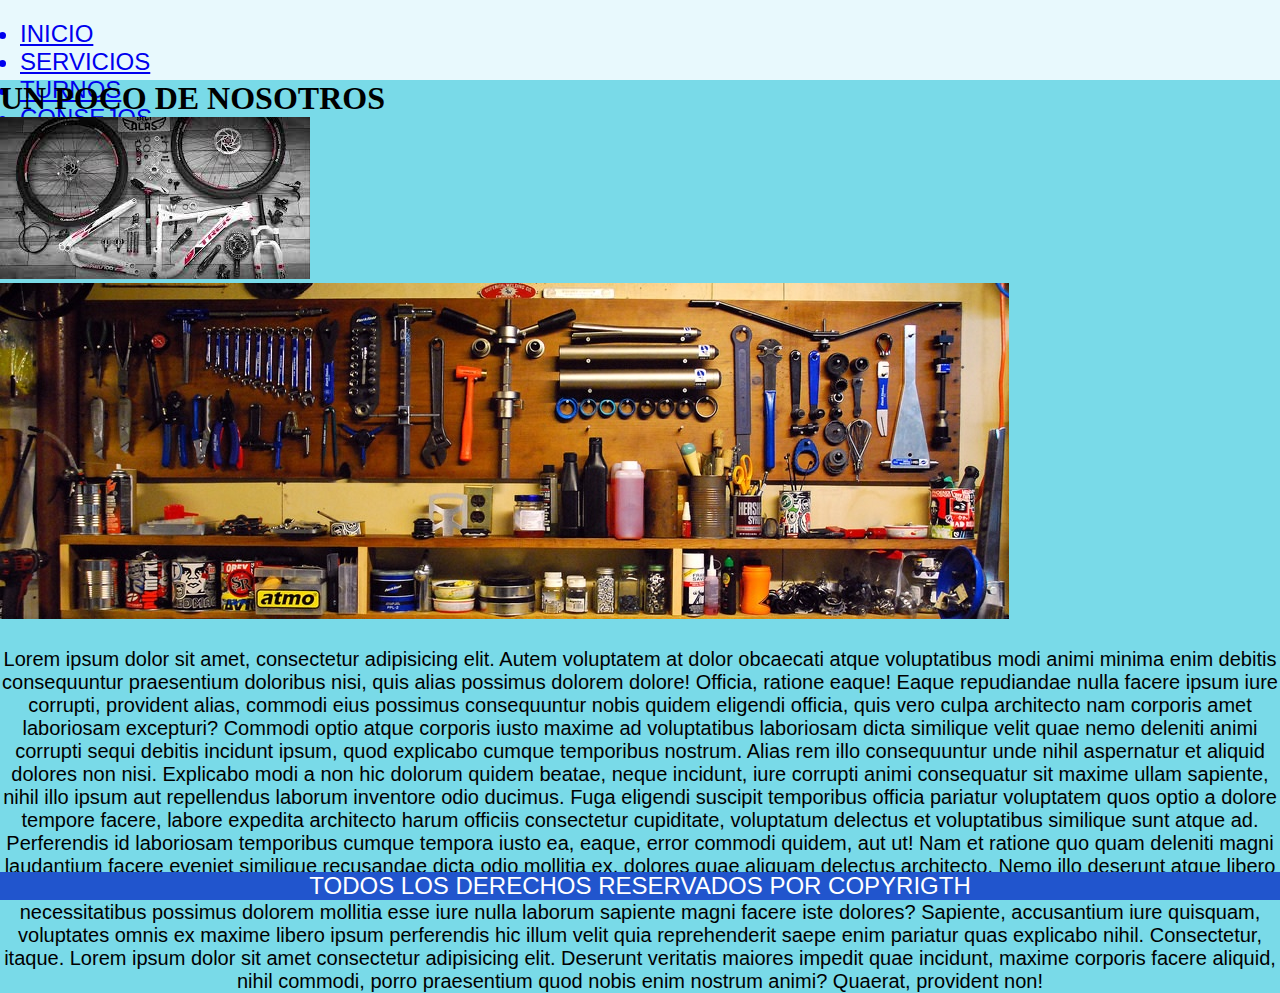
<file: index.html>
<!DOCTYPE html>
<html lang="es">
<head>
    <meta charset="UTF-8">
    <meta http-equiv="X-UA-Compatible" content="IE=edge">
    <meta name="viewport" content="width=device-width, initial-scale=1.0">
    <title>Bou Francisco</title>
    <link rel="stylesheet" href="style/style2.css">
    <link href="https://fonts.googleapis.com/css2?family=Poppins:ital,wght@1,100&family=Roboto:wght@100&display=swap" rel="stylesheet"> 
    <link rel="stylesheet" href="https://cdnjs.cloudflare.com/ajax/libs/font-awesome/6.1.1/css/all.min.css" integrity="sha512-KfkfwYDsLkIlwQp6LFnl8zNdLGxu9YAA1QvwINks4PhcElQSvqcyVLLD9aMhXd13uQjoXtEKNosOWaZqXgel0g==" crossorigin="anonymous" referrerpolicy="no-referrer" />
</head>
<body>
    <header>
        <nav id="navegador">
            <ul class="nav">
                <a href="index.html"><li>INICIO</li></a>
                <a href="./pages/servicios.html"><li>SERVICIOS</li></a>
                <a href="./pages/turnos.html"><li>TURNOS</li></a>
                <a href="./pages/consejos.html"><li>CONSEJOS</li></a>
                <a href="./pages/contacto.html"><li>CONTACTO</li></a>
            </ul>
        </nav>
    </header>
    <main id="main">
        <div id="tituloIndex">
            <h1>UN POCO DE NOSOTROS</h1> 
        </div>
        <div id="imgIndex">
            <img src="./images/fototaller1.jpg" class="center_border" alt="fototaller1">
        </div>
        <div id="imgIndex2">
            <img src="./images/fototaller2.jpg" class="center_border" alt="fototaller2">
        </div>
        <P id="descripcionIndex">Lorem ipsum dolor sit amet, consectetur adipisicing elit. Autem voluptatem at dolor obcaecati atque voluptatibus modi animi minima enim debitis consequuntur praesentium doloribus nisi, quis alias possimus dolorem dolore! Officia, ratione eaque! Eaque repudiandae nulla facere ipsum iure corrupti, provident alias, commodi eius possimus consequuntur nobis quidem eligendi officia, quis vero culpa architecto nam corporis amet laboriosam excepturi? Commodi optio atque corporis iusto maxime ad voluptatibus laboriosam dicta similique velit quae nemo deleniti animi corrupti sequi debitis incidunt ipsum, quod explicabo cumque temporibus nostrum. Alias rem illo consequuntur unde nihil aspernatur et aliquid dolores non nisi. Explicabo modi a non hic dolorum quidem beatae, neque incidunt, iure corrupti animi consequatur sit maxime ullam sapiente, nihil illo ipsum aut repellendus laborum inventore odio ducimus. Fuga eligendi suscipit temporibus officia pariatur voluptatem quos optio a dolore tempore facere, labore expedita architecto harum officiis consectetur cupiditate, voluptatum delectus et voluptatibus similique sunt atque ad. Perferendis id laboriosam temporibus cumque tempora iusto ea, eaque, error commodi quidem, aut ut! Nam et ratione quo quam deleniti magni laudantium facere eveniet similique recusandae dicta odio mollitia ex, dolores quae aliquam delectus architecto. Nemo illo deserunt atque libero nam ad ab perferendis debitis pariatur amet quaerat non, deleniti magni illum obcaecati neque aliquam hic quo. Nostrum, quam, distinctio et, id necessitatibus possimus dolorem mollitia esse iure nulla laborum sapiente magni facere iste dolores? Sapiente, accusantium iure quisquam, voluptates omnis ex maxime libero ipsum perferendis hic illum velit quia reprehenderit saepe enim pariatur quas explicabo nihil. Consectetur, itaque. Lorem ipsum dolor sit amet consectetur adipisicing elit. Deserunt veritatis maiores impedit quae incidunt, maxime corporis facere aliquid, nihil commodi, porro praesentium quod nobis enim nostrum animi? Quaerat, provident non!</P>
    
    <div id="footerTodos">
        <div>
            <p>Todos los derechos reservados por copyrigth</p>
        </div>
        <div>
            <i class="fa-brands fa-facebook"></i>
            <i class="fa-brands fa-whatsapp"></i>
            <i class="fa-brands fa-twitter"></i>
            <i class="fa-brands fa-instagram"></i>
        </div>
    </div>
</main>
</body>
</html>
</file>
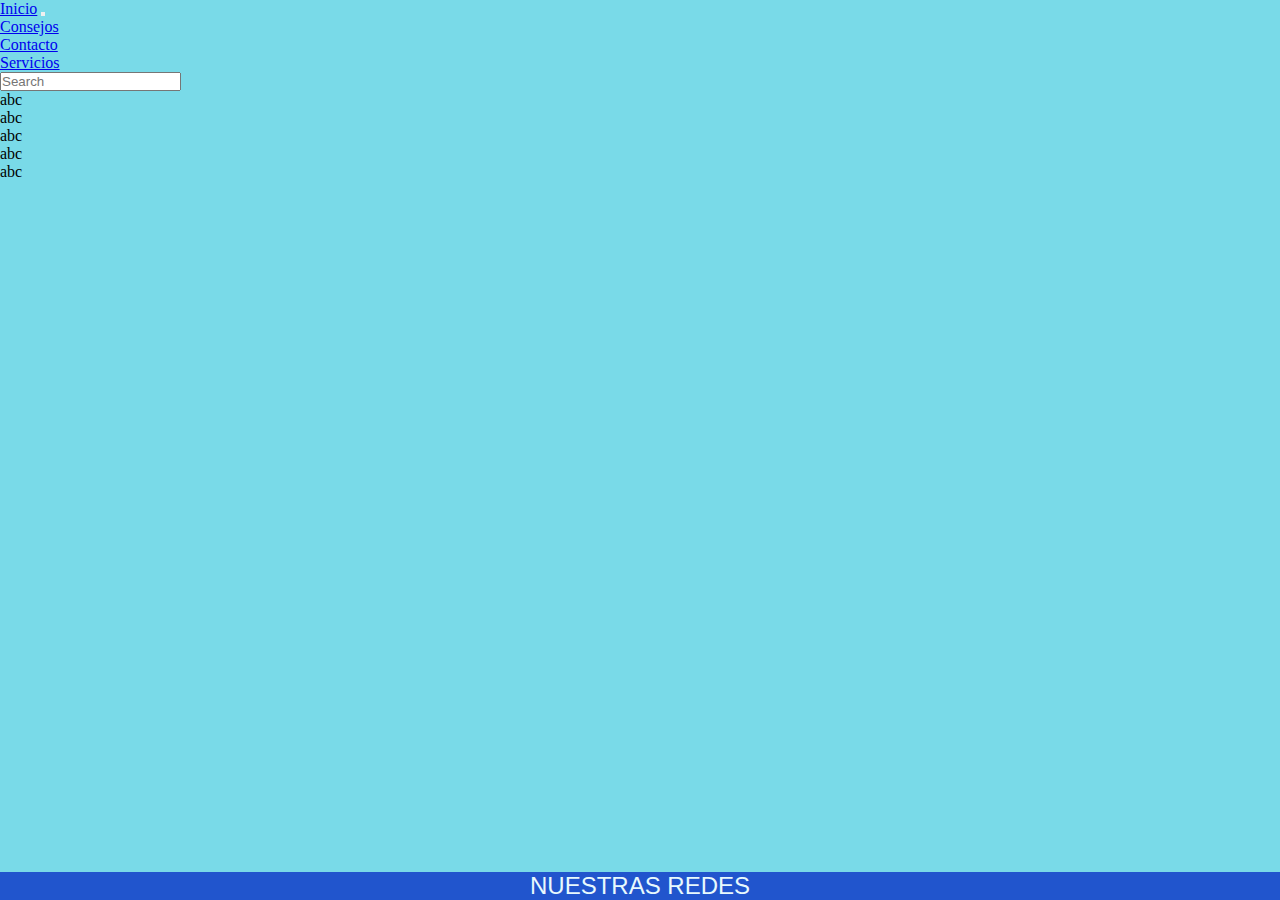
<file: pages/consejos.html>
<!DOCTYPE html>
<html lang="es">

<head>
    <meta charset="UTF-8">
    <meta http-equiv="X-UA-Compatible" content="IE=edge">
    <meta name="viewport" content="width=device-width, initial-scale=1.0">
    <meta name="keywords" content="Bicicletas, bicicleteria, taller mecanico, taller bicis, bici, parche, service" />
    <meta name="description" content="Venta y Reparacion de bicicletas">
    <title>Bicicleteria - Acassuso Bike Center - </title>
    <link rel="icon" href="../images/logo abc.jpg">
    <link rel="stylesheet" href="https://cdn.jsdelivr.net/npm/bootstrap@4.1.3/dist/css/bootstrap.min.css"
        integrity="sha384-MCw98/SFnGE8fJT3GXwEOngsV7Zt27NXFoaoApmYm81iuXoPkFOJwJ8ERdknLPMO" crossorigin="anonymous">
    <link href="https://fonts.googleapis.com/css2?family=Poppins:ital,wght@1,100&family=Roboto:wght@100&display=swap"
        rel="stylesheet">
    <link rel="stylesheet" href="https://cdnjs.cloudflare.com/ajax/libs/font-awesome/6.1.1/css/all.min.css"
        integrity="sha512-KfkfwYDsLkIlwQp6LFnl8zNdLGxu9YAA1QvwINks4PhcElQSvqcyVLLD9aMhXd13uQjoXtEKNosOWaZqXgel0g=="
        crossorigin="anonymous" referrerpolicy="no-referrer" />
    <link rel="stylesheet" href="../style/style.css">
</head>

<body>
    <!--Navegador 2nd paginas -->
    <div id="navegadorSecundario">
        <nav class="navbar navbar-expand-lg navbar-dark primary-color">
            <a class="navbar-brand" href="../index.html">Inicio</a>
            <button class="navbar-toggler" type="button" data-toggle="collapse" data-target="#basicExampleNav"
                aria-controls="basicExampleNav" aria-expanded="false" aria-label="Toggle navigation">
                <span class="navbar-toggler-icon"></span>
            </button>
            <div class="collapse navbar-collapse" id="basicExampleNav">
                <ul class="navbar-nav mr-auto">
                    <li class="nav-item">
                        <a class="nav-link" href="consejos.html">Consejos</a>
                    </li>
                    <li class="nav-item">
                        <a class="nav-link" href="contacto.html">Contacto</a>
                    </li>
                    <li class="nav-item">
                        <a class="nav-link" href="servicios.html">Servicios</a>
                    </li>
                </ul>
                <form class="form-inline">
                    <div class="md-form my-0">
                        <input class="form-control mr-sm-2" type="text" placeholder="Search" aria-label="Search">
                    </div>
                </form>
            </div>
        </nav>
    </div>
    <!-- Navegador 2nd paginas -->
    <main>
        <ol>
            <li>abc</li>
            <li>abc</li>
            <li>abc</li>
            <li>abc</li>
            <li>abc</li>
        </ol>
    </main>
    <!-- Footer -->
    <div id="footerTodos">
        <div>
            <p>NUESTRAS REDES</p>
        </div>
        <div>
            <a href="#"><i class="fa-brands fa-facebook"></i></a>
            <a href="#"><i class="fa-brands fa-whatsapp"></i></a>
            <a href="#"><i class="fa-brands fa-twitter"></i></a>
            <a href="#"><i class="fa-brands fa-instagram"></i></a>
        </div>
    </div>
    <!-- footer -->
    <script src="https://code.jquery.com/jquery-3.3.1.slim.min.js"
        integrity="sha384-q8i/X+965DzO0rT7abK41JStQIAqVgRVzpbzo5smXKp4YfRvH+8abtTE1Pi6jizo"
        crossorigin="anonymous"></script>
    <script src="https://cdn.jsdelivr.net/npm/popper.js@1.14.3/dist/umd/popper.min.js"
        integrity="sha384-ZMP7rVo3mIykV+2+9J3UJ46jBk0WLaUAdn689aCwoqbBJiSnjAK/l8WvCWPIPm49"
        crossorigin="anonymous"></script>
    <script src="https://cdn.jsdelivr.net/npm/bootstrap@4.1.3/dist/js/bootstrap.min.js"
        integrity="sha384-ChfqqxuZUCnJSK3+MXmPNIyE6ZbWh2IMqE241rYiqJxyMiZ6OW/JmZQ5stwEULTy"
        crossorigin="anonymous"></script>
</body>

</html>
</file>
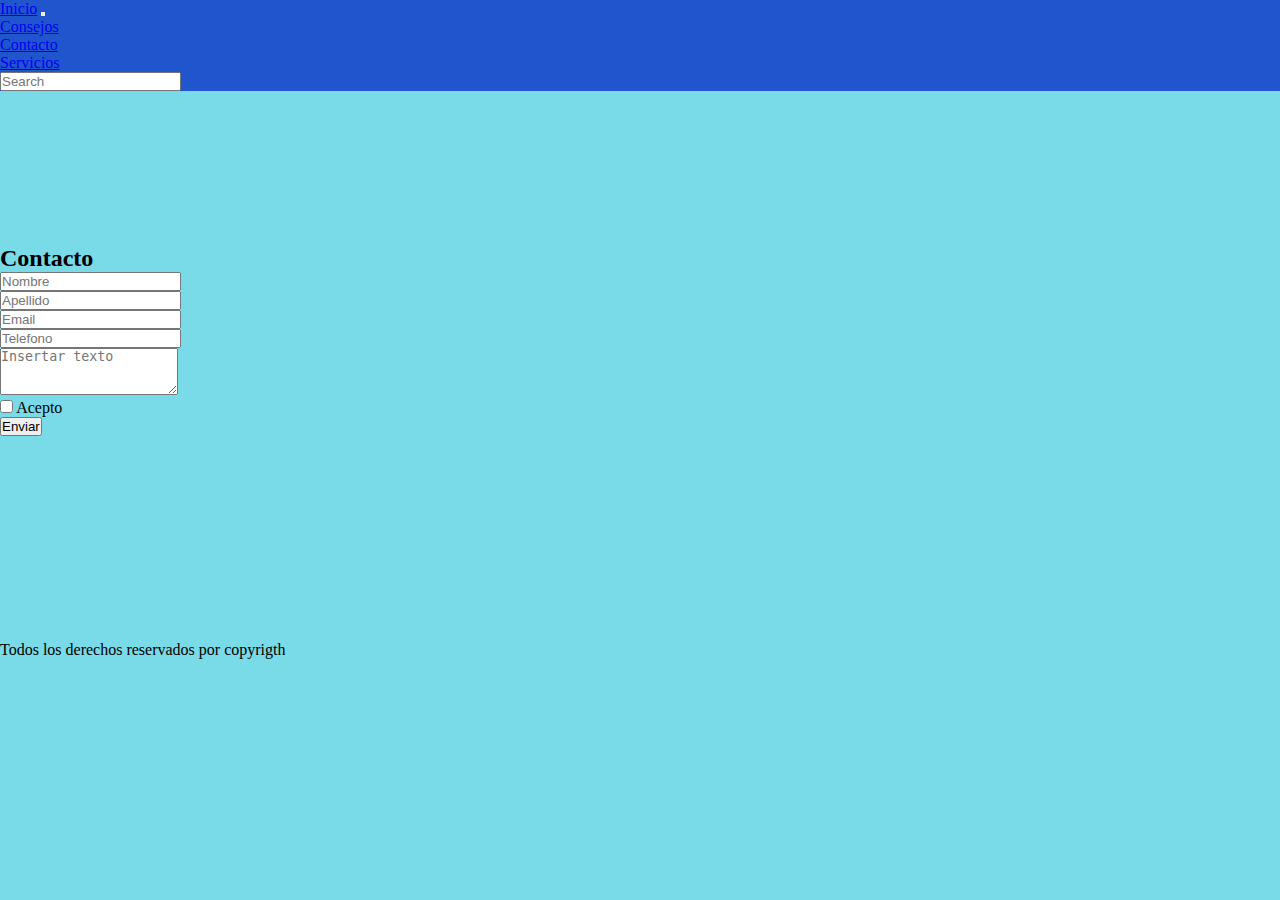
<file: pages/contacto.html>
<!DOCTYPE html>
<html lang="es">

<head>
  <meta charset="UTF-8">
  <meta http-equiv="X-UA-Compatible" content="IE=edge">
  <meta name="viewport" content="width=device-width, initial-scale=1.0">
  <title>Bou Francisco</title>
  <link rel="icon" href="images/Mecánico Llave Minimalista Tarjeta de Presentación.png">
  <link rel="stylesheet" href="https://cdn.jsdelivr.net/npm/bootstrap@4.1.3/dist/css/bootstrap.min.css"
    integrity="sha384-MCw98/SFnGE8fJT3GXwEOngsV7Zt27NXFoaoApmYm81iuXoPkFOJwJ8ERdknLPMO" crossorigin="anonymous">
  <link href="https://fonts.googleapis.com/css2?family=Poppins:ital,wght@1,100&family=Roboto:wght@100&display=swap"
    rel="stylesheet">
  <link rel="stylesheet" href="https://cdnjs.cloudflare.com/ajax/libs/font-awesome/6.1.1/css/all.min.css"
    integrity="sha512-KfkfwYDsLkIlwQp6LFnl8zNdLGxu9YAA1QvwINks4PhcElQSvqcyVLLD9aMhXd13uQjoXtEKNosOWaZqXgel0g=="
    crossorigin="anonymous" referrerpolicy="no-referrer" />
  <link rel="stylesheet" href="../style/style2.css">
</head>

<body>
  <!--Navegador 2nd paginas -->
  <div style="background-color: #2155CD">
    <nav class="navbar navbar-expand-lg navbar-dark primary-color">
      <a class="navbar-brand" href="../index.html">Inicio</a>
      <button class="navbar-toggler" type="button" data-toggle="collapse" data-target="#basicExampleNav"
        aria-controls="basicExampleNav" aria-expanded="false" aria-label="Toggle navigation">
        <span class="navbar-toggler-icon"></span>
      </button>
      <div class="collapse navbar-collapse" id="basicExampleNav">
        <ul class="navbar-nav mr-auto">
          <li class="nav-item">
            <a class="nav-link" href="consejos.html">Consejos</a>
          </li>
          <li class="nav-item">
            <a class="nav-link" href="contacto.html">Contacto</a>
          </li>
          <li class="nav-item">
            <a class="nav-link" href="servicios.html">Servicios</a>
          </li>
        </ul>
        <form class="form-inline">
          <div class="md-form my-0">
            <input class="form-control mr-sm-2" type="text" placeholder="Search" aria-label="Search">
          </div>
        </form>
      </div>
    </nav>
  </div>
  <!-- Navegador 2nd paginas -->
  <!-- Contacto y mapa  -->
  <div class="row" id="contatti">
    <div class="container mt-5">
      <div class="row" style="height:550px;">
        <div class="col-md-6 maps">
          <iframe
            src="https://www.google.com/maps/embed?pb=!1m14!1m8!1m3!1d13155.275752786185!2d-58.5057234!3d-34.4821172!3m2!1i1024!2i768!4f13.1!3m3!1m2!1s0x0%3A0xa8497bf87576bdb9!2sAcassuso%20Bike%20Center%20Rodados!5e0!3m2!1ses-419!2sar!4v1648434274665!5m2!1ses-419!2sar"
            height="100%" width="100%" style="border:0;" allowfullscreen="" loading="lazy"
            referrerpolicy="no-referrer-when-downgrade"></iframe>
        </div>
        <div class="col-md-6">
          <h2 class="text-uppercase mt-3 font-weight-bold text-white">Contacto</h2>
          <form action="">
            <div class="row">
              <div class="col-lg-6">
                <div class="form-group">
                  <input type="text" class="form-control mt-2" placeholder="Nombre" required>
                </div>
              </div>
              <div class="col-lg-6">
                <div class="form-group">
                  <input type="text" class="form-control mt-2" placeholder="Apellido" required>
                </div>
              </div>
              <div class="col-lg-6">
                <div class="form-group">
                  <input type="email" class="form-control mt-2" placeholder="Email" required>
                </div>
              </div>
              <div class="col-lg-6">
                <div class="form-group">
                  <input type="number" class="form-control mt-2" placeholder="Telefono" required>
                </div>
              </div>
              <div class="col-12">
                <div class="form-group">
                  <textarea class="form-control" id="exampleFormControlTextarea1" placeholder="Insertar texto" rows="3"
                    required></textarea>
                </div>
              </div>
              <div class="col-12">
                <div class="form-group">
                  <div class="form-check">
                    <input class="form-check-input" type="checkbox" value="" id="invalidCheck2" required>
                    <label class="form-check-label" for="invalidCheck2">
                      Acepto
                    </label>
                  </div>
                </div>
              </div>
              <div class="col-12">
                <button class="btn btn-light" type="submit">Enviar</button>
              </div>
            </div>
          </form>
        </div>
      </div>
    </div>
  </div>
  </div>
  </div>
  <!-- Contacto y mapa  -->
  <!-- Footer -->
  <div id="NUESTRAS REDES">
    <div>
      <p>Todos los derechos reservados por copyrigth</p>
    </div>
    <div>
      <i class="fa-brands fa-facebook"></i>
      <i class="fa-brands fa-whatsapp"></i>
      <i class="fa-brands fa-twitter"></i>
      <i class="fa-brands fa-instagram"></i>
    </div>
  </div>
  <!-- footer -->
  <script src="https://code.jquery.com/jquery-3.3.1.slim.min.js"
    integrity="sha384-q8i/X+965DzO0rT7abK41JStQIAqVgRVzpbzo5smXKp4YfRvH+8abtTE1Pi6jizo"
    crossorigin="anonymous"></script>
  <script src="https://cdn.jsdelivr.net/npm/popper.js@1.14.3/dist/umd/popper.min.js"
    integrity="sha384-ZMP7rVo3mIykV+2+9J3UJ46jBk0WLaUAdn689aCwoqbBJiSnjAK/l8WvCWPIPm49"
    crossorigin="anonymous"></script>
  <script src="https://cdn.jsdelivr.net/npm/bootstrap@4.1.3/dist/js/bootstrap.min.js"
    integrity="sha384-ChfqqxuZUCnJSK3+MXmPNIyE6ZbWh2IMqE241rYiqJxyMiZ6OW/JmZQ5stwEULTy"
    crossorigin="anonymous"></script>
</body>

</html>
</file>
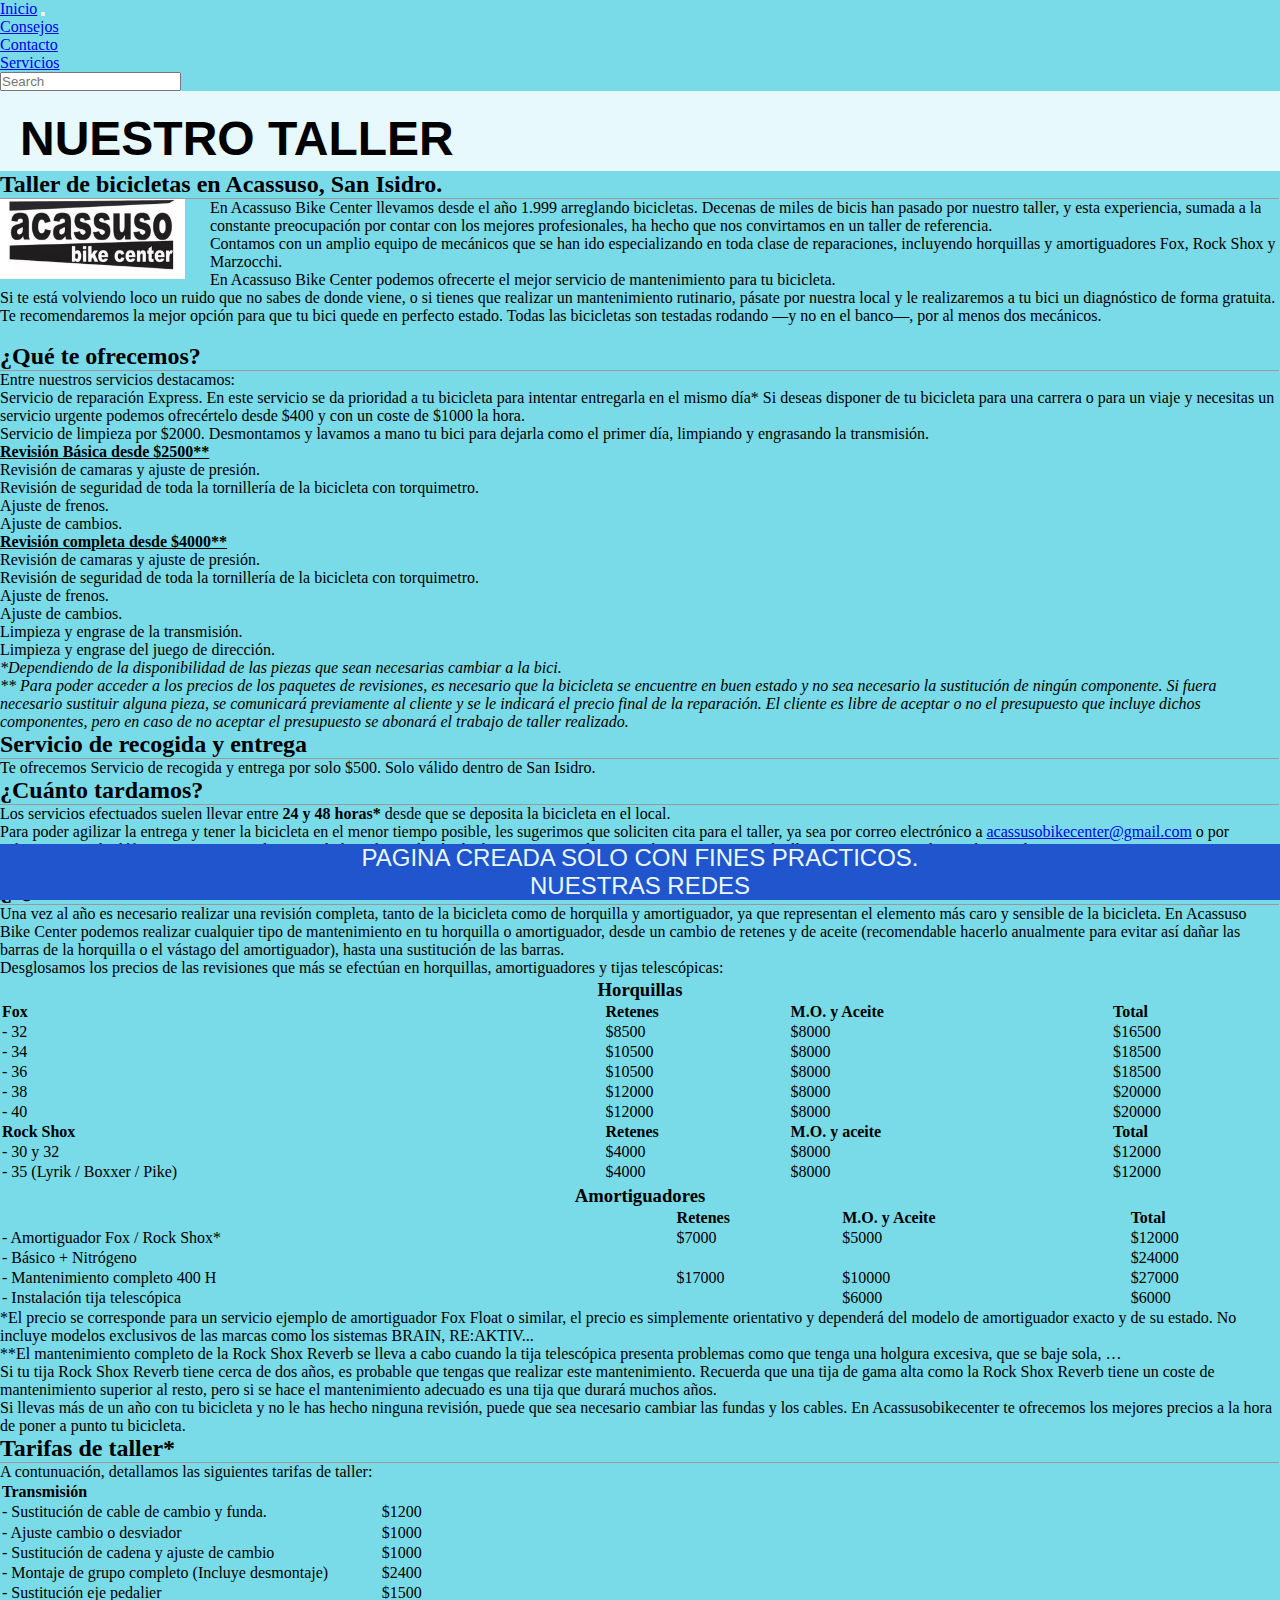
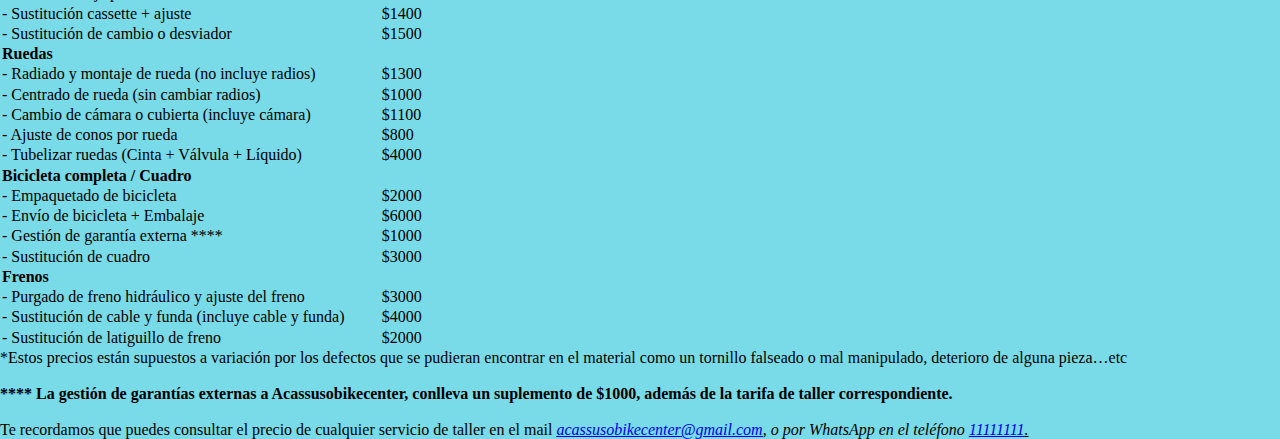
<file: pages/servicios.html>
<!DOCTYPE html>
<html lang="es">

<head>
    <meta charset="UTF-8">
    <meta http-equiv="X-UA-Compatible" content="IE=edge">
    <meta name="viewport" content="width=device-width, initial-scale=1.0">
    <meta name="keywords" content="Bicicletas, bicicleteria, taller mecanico, taller bicis, bici, parche, service" />
    <meta name="description" content="Venta y Reparacion de bicicletas">
    <title>Bicicleteria - Acassuso Bike Center - </title>
    <link rel="icon" href="../images/logo abc.jpg">
    <link rel="stylesheet" href="https://cdn.jsdelivr.net/npm/bootstrap@4.1.3/dist/css/bootstrap.min.css"
        integrity="sha384-MCw98/SFnGE8fJT3GXwEOngsV7Zt27NXFoaoApmYm81iuXoPkFOJwJ8ERdknLPMO" crossorigin="anonymous">
    <link href="https://fonts.googleapis.com/css2?family=Poppins:ital,wght@1,100&family=Roboto:wght@100&display=swap"
        rel="stylesheet">
    <link rel="stylesheet" href="https://cdnjs.cloudflare.com/ajax/libs/font-awesome/6.1.1/css/all.min.css"
        integrity="sha512-KfkfwYDsLkIlwQp6LFnl8zNdLGxu9YAA1QvwINks4PhcElQSvqcyVLLD9aMhXd13uQjoXtEKNosOWaZqXgel0g=="
        crossorigin="anonymous" referrerpolicy="no-referrer" />
    <link rel="stylesheet" href="../style/style.css">
</head>

<body>
    <!--Navegador 2nd paginas -->
    <div id="navegadorSecundario">
        <nav class="navbar navbar-expand-lg navbar-dark primary-color">
            <a class="navbar-brand" href="../index.html">Inicio</a>
            <button class="navbar-toggler" type="button" data-toggle="collapse" data-target="#basicExampleNav"
                aria-controls="basicExampleNav" aria-expanded="false" aria-label="Toggle navigation">
                <span class="navbar-toggler-icon"></span>
            </button>
            <div class="collapse navbar-collapse" id="basicExampleNav">
                <ul class="navbar-nav mr-auto">
                    <li class="nav-item">
                        <a class="nav-link" href="consejos.html">Consejos</a>
                    </li>
                    <li class="nav-item">
                        <a class="nav-link" href="contacto.html">Contacto</a>
                    </li>
                    <li class="nav-item">
                        <a class="nav-link" href="servicios.html">Servicios</a>
                    </li>
                </ul>
                <form class="form-inline">
                    <div class="md-form my-0">
                        <input class="form-control mr-sm-2" type="text" placeholder="Search" aria-label="Search">
                    </div>
                </form>
            </div>
        </nav>
    </div>
    <!-- Navegador 2nd paginas -->
    <!-- Seccion Servicios  -->
    <div class="wrapper-columns row">
        <div id="content-wrapper" class="col-12">
            <section id="servicios">
                <header id="tituloServicios">
                    <h1 class="tituloA">
                        NUESTRO TALLER
                    </h1>
                </header>
                <div class="margenServicios">
                    <section id="content" class="page-content rte page-cms page-cms-11">
                        <h1 class="page-subheading titulos" style="font-size:24px;">Taller de bicicletas en Acassuso, San Isidro.
                        </h1>
                            <hr width="100%" size="1">
                                <p><img src="../images/logo abc.jpg" alt="Logo taller de bicicletas"
                            style="float:left;margin-right:25px;" height="80" class="bordeTabla"></p>
                                <p class="bottom-indent">En Acassuso Bike Center llevamos desde el año 1.999 arreglando bicicletas. Decenas de
                        miles de bicis han pasado por nuestro taller, y esta experiencia, sumada a la constante
                        preocupación por contar con los mejores profesionales, ha hecho que nos convirtamos en un taller
                        de referencia. <br>Contamos con un amplio equipo de mecánicos que se han ido especializando en
                        toda clase de reparaciones, incluyendo horquillas y amortiguadores Fox, Rock Shox y Marzocchi.
                        <br>En Acassuso Bike Center podemos ofrecerte el mejor servicio de mantenimiento para tu bicicleta. <br>Si
                        te está volviendo loco un ruido que no sabes de donde viene, o si tienes que realizar un
                        mantenimiento rutinario, pásate por nuestra local y le realizaremos a tu bici un diagnóstico de
                        forma gratuita. <br>Te recomendaremos la mejor opción para que tu bici quede en perfecto estado.
                        Todas las bicicletas son testadas rodando —y no en el banco—, por al menos dos mecánicos.<br><br>
                                </p>
                    <h2 class="page-subheading titulos">¿Qué te ofrecemos?</h2>
                    <hr width="100%" size="1">
                    <p>Entre nuestros servicios destacamos:</p>
                    <div class="margenTabla">
                        <ul>
                            <li>Servicio de reparación Express. En este servicio se da prioridad a tu bicicleta para
                            intentar entregarla en el mismo día* Si deseas disponer de tu bicicleta para una carrera o
                            para un viaje y necesitas un servicio urgente podemos ofrecértelo desde $400 y con un coste
                            de $1000 la hora.</li>
                            <li>Servicio de limpieza por $2000. Desmontamos y lavamos a mano tu bici para dejarla como el
                            primer día, limpiando y engrasando la transmisión.</li>
                            <li><span style="text-decoration:underline;"><strong>Revisión Básica desde $2500**</strong></span>
                            </li>
                        </ul>
                        <ol style="list-style-type:lower-alpha;">
                            <li>Revisión de camaras y ajuste de presión.</li>
                            <li>Revisión de seguridad de toda la tornillería de la bicicleta con torquimetro.</li>
                            <li>Ajuste de frenos.</li>
                            <li>Ajuste de cambios.</li>
                        </ol>
                        <ul>
                            <li><span style="text-decoration:underline;"><strong>Revisión completa desde
                                    $4000**</strong></span></li>
                        </ul>
                        <ol style="list-style-type:lower-alpha;">
                            <li>Revisión de camaras y ajuste de presión.</li>
                            <li>Revisión de seguridad de toda la tornillería de la bicicleta con torquimetro.</li>
                            <li>Ajuste de frenos.</li>
                            <li>Ajuste de cambios.</li>
                            <li>Limpieza y engrase de la transmisión.</li>
                            <li>Limpieza y engrase del juego de dirección.</li>
                        </ol>
                    <p></p>
                    <p><em>*Dependiendo de la disponibilidad de las piezas que sean necesarias cambiar a la bici.</em>
                    </p>
                    <p><em>** Para poder acceder a los precios de los paquetes de revisiones, es necesario que la
                            bicicleta se encuentre en buen estado y no sea necesario la sustitución de ningún
                            componente. Si fuera necesario sustituir alguna pieza, se comunicará previamente al cliente
                            y se le indicará el precio final de la reparación. El cliente es libre de aceptar o no el
                            presupuesto que incluye dichos componentes, pero en caso de no aceptar el presupuesto se
                            abonará el trabajo de taller realizado.</em></p>
                    <p></p>
                    <p></p>
                    </div>
                    <h2 class="page-subheading titulos">Servicio de recogida y entrega</h2>
                    <hr width="100%" size="1">
                    <p>Te ofrecemos Servicio de recogida y entrega por
                        solo $500. Solo válido dentro de San Isidro.</p>
                    <p></p>
                    <h2 class="page-subheading titulos">¿Cuánto tardamos?</h2>
                    <hr width="100%" size="1">
                    <p>Los servicios efectuados suelen llevar entre <strong>24 y 48 horas*</strong> desde que se
                        deposita la bicicleta en el local.</p>
                    <p></p>
                    <p>Para poder agilizar la entrega y tener la bicicleta en el menor tiempo posible, les sugerimos que
                        soliciten cita para el taller, ya sea por correo electrónico a <a
                            href="mailto:acassusobikecenter@gmail.com">acassusobikecenter@gmail.com</a> o por WhatsApp en el teléfono <a
                            href="#" target="_blank" rel="noreferrer noopener">11111111</a>;
                        simplemente clickeando en el método de contacto que desees, te daremos cita para el taller y te
                        enviaremos el recordatorio de esa cita.</p>
                    <p></p>
                    <p>*Es necesario disponer de todas las piezas para poder garantizar el trabajo realizado.</p>
                    <p></p>
                    <h2 class="page-subheading titulos">¿Qué necesitas realmente?</h2>
                    <hr width="100%" size="1">
                    <p>Una vez al año es necesario realizar una revisión completa, tanto de la bicicleta como de
                        horquilla y amortiguador, ya que representan el elemento más caro y sensible de la bicicleta. En
                        Acassuso Bike Center podemos realizar cualquier tipo de mantenimiento en tu horquilla o amortiguador, desde
                        un cambio de retenes y de aceite (recomendable hacerlo anualmente para evitar así dañar las
                        barras de la horquilla o el vástago del amortiguador), hasta una sustitución de las barras.</p>
                    <p></p>
                    <p>Desglosamos los precios de las revisiones que más se efectúan en horquillas, amortiguadores y
                        tijas telescópicas:</p>
                    <table width="100%" class="bordeTabla">
                        <tbody>
                            <tr>
                                <td colspan="4" style="text-align:center;">
                                    <h3>Horquillas</h3>
                                </td>
                            </tr>
                            <tr class="bgColorTable">
                                <td><strong>Fox</strong></td>
                                <td><strong>Retenes</strong></td>
                                <td><strong>M.O. y Aceite</strong></td>
                                <td><strong>Total</strong></td>
                            </tr>
                            <tr>
                                <td>- 32</td>
                                <td>$8500</td>
                                <td>$8000</td>
                                <td>$16500</td>
                            </tr>
                            <tr class="bgColorTable">
                                <td>- 34</td>
                                <td>$10500</td>
                                <td>$8000</td>
                                <td>$18500</td>
                            </tr>
                            <tr>
                                <td>- 36</td>
                                <td>$10500</td>
                                <td>$8000</td>
                                <td>$18500</td>
                            </tr>
                            <tr class="bgColorTable">
                                <td>- 38</td>
                                <td>$12000</td>
                                <td>$8000</td>
                                <td>$20000</td>
                            </tr>
                            <tr>
                                <td>- 40</td>
                                <td>$12000</td>
                                <td>$8000</td>
                                <td>$20000</td>
                            </tr>
                            <tr>
                                <td><strong>Rock Shox</strong></td>
                                <td><strong>Retenes</strong></td>
                                <td><strong>M.O. y aceite</strong></td>
                                <td><strong>Total</strong></td>
                            </tr>
                            <tr class="bgColorTable">
                                <td>- 30 y 32</td>
                                <td>$4000</td>
                                <td>$8000</td>
                                <td>$12000</td>
                            </tr>
                            <tr>
                                <td>- 35 (Lyrik / Boxxer / Pike)</td>
                                <td>$4000</td>
                                <td>$8000</td>
                                <td>$12000</td>
                            </tr>
                        </tbody>
                    </table>
                    <p></p>
                    <table width="100%" class="bordeTabla">
                        <tbody>
                            <tr>
                                <td colspan="4" style="text-align:center;">
                                    <h3>Amortiguadores</h3>
                                </td>
                            </tr>
                            <tr class="bgColorTable">
                                <td></td>
                                <td><strong>Retenes</strong></td>
                                <td><strong>M.O. y Aceite</strong></td>
                                <td><strong>Total</strong></td>
                            </tr>
                            <tr>
                                <td>- Amortiguador Fox / Rock Shox*</td>
                                <td>$7000</td>
                                <td>$5000</td>
                                <td>$12000</td>
                            </tr>
                            <tr class="bgColorTable">
                                <td>- Básico + Nitrógeno</td>
                                <td></td>
                                <td></td>
                                <td>$24000</td>
                            </tr>
                            <tr >
                                <td>- Mantenimiento completo 400 H</td>
                                <td>$17000</td>
                                <td>$10000</td>
                                <td>$27000</td>
                            </tr>
                            <tr class="bgColorTable">
                                <td>- Instalación tija telescópica</td>
                                <td></td>
                                <td>$6000</td>
                                <td>$6000</td>
                            </tr>
                        </tbody>
                    </table>
                    <p></p>
                    <p>*El precio se corresponde para un servicio ejemplo de amortiguador Fox Float o similar, el precio
                        es simplemente orientativo y dependerá del modelo de amortiguador exacto y de su estado. No
                        incluye modelos exclusivos de las marcas como los sistemas BRAIN, RE:AKTIV...</p>
                    <p>**El mantenimiento completo de la Rock Shox Reverb se lleva a cabo cuando la tija telescópica
                        presenta problemas como que tenga una holgura excesiva, que se baje sola, …</p>
                    <p>Si tu tija Rock Shox Reverb tiene cerca de dos años, es probable que tengas que realizar este
                        mantenimiento. Recuerda que una tija de gama alta como la Rock Shox Reverb tiene un coste de
                        mantenimiento superior al resto, pero si se hace el mantenimiento adecuado es una tija que
                        durará muchos años.</p>
                    <p></p>
                    <p>Si llevas más de un año con tu bicicleta y no le has hecho ninguna revisión, puede que sea
                        necesario cambiar las fundas y los cables. En Acassusobikecenter te ofrecemos los mejores precios a la
                        hora de poner a punto tu bicicleta.</p>
                    <p></p>
                    <h2 class="page-subheading titulos">Tarifas de taller*</h2>
                    <hr width="100%" size="1">
                    <p>A contunuación, detallamos las siguientes tarifas de taller:</p>
                    <table style="height:468px;" width="428" class="bordeTabla">
                        <tbody>
                            <tr>
                                <td><strong>Transmisión</strong></td>
                                <td></td>
                            </tr>
                            <tr class="bgColorTable">
                                <td>- Sustitución de cable de cambio y funda.</td>
                                <td>$1200</td>
                            </tr>
                            <tr>
                                <td>- Ajuste cambio o desviador</td>
                                <td>$1000</td>
                            </tr>
                            <tr class="bgColorTable">
                                <td>- Sustitución de cadena y ajuste de cambio</td>
                                <td>$1000</td>
                            </tr>
                            <tr>
                                <td>- Montaje de grupo completo (Incluye desmontaje)</td>
                                <td>$2400</td>
                            </tr>
                            <tr class="bgColorTable">
                                <td>- Sustitución eje pedalier</td>
                                <td>$1500</td>
                            </tr>
                            <tr>
                                <td>- Sustitución cassette + ajuste</td>
                                <td>$1400</td>
                            </tr>
                            <tr class="bgColorTable">
                                <td>- Sustitución de cambio o desviador</td>
                                <td>$1500</td>
                            </tr>
                            <tr>
                                <td><strong>Ruedas</strong></td>
                                <td></td>
                            </tr>
                            <tr class="bgColorTable">
                                <td>- Radiado y montaje de rueda (no incluye radios)</td>
                                <td>$1300</td>
                            </tr>
                            <tr>
                                <td>- Centrado de rueda (sin cambiar radios)</td>
                                <td>$1000</td>
                            </tr>
                            <tr class="bgColorTable">
                                <td>- Cambio de cámara o cubierta (incluye cámara)</td>
                                <td>$1100</td>
                            </tr>
                            <tr>
                                <td>- Ajuste de conos por rueda</td>
                                <td>$800</td>
                            </tr>
                            <tr class="bgColorTable">
                                <td>- Tubelizar ruedas (Cinta + Válvula + Líquido)</td>
                                <td>$4000</td>
                            </tr>
                            <tr>
                                <td><strong>Bicicleta completa / Cuadro</strong></td>
                                <td></td>
                            </tr>
                            <tr class="bgColorTable">
                                <td>- Empaquetado de bicicleta</td>
                                <td>$2000</td>
                            </tr>
                            <tr>
                                <td>- Envío de bicicleta + Embalaje</td>
                                <td>$6000</td>
                            </tr>
                            <tr class="bgColorTable">
                                <td>- Gestión de garantía externa ****</td>
                                <td>$1000</td>
                            </tr>
                            <tr>
                                <td>- Sustitución de cuadro</td>
                                <td>$3000</td>
                            </tr>
                            <tr class="bgColorTable">
                                <td><strong>Frenos</strong></td>
                                <td></td>
                            </tr>
                            <tr>
                                <td>- Purgado de freno hidráulico y ajuste del freno</td>
                                <td>$3000</td>
                            </tr>
                            <tr class="bgColorTable">
                                <td>- Sustitución de cable y funda (incluye cable y funda)</td>
                                <td>$4000</td>
                            </tr>
                            <tr>
                                <td>- Sustitución de latiguillo de freno</td>
                                <td>
                                    <p>$2000</p>
                                </td>
                            </tr>
                        </tbody>
                    </table>
                    <div>*Estos precios están supuestos a variación por los defectos que se pudieran encontrar en el
                        material como un tornillo falseado o mal manipulado, deterioro de alguna pieza…etc</div>
                    <div><strong><br>**** La gestión de garantías externas a Acassusobikecenter, conlleva un suplemento de $1000,
                            además de la tarifa de taller correspondiente.<br><br></strong></div>
                    <p>Te recordamos que puedes consultar el precio de cualquier servicio de taller en el mail <em><span
                                style="text-decoration:underline;"><a
                                    href="mailto:acassusobikecenter@gmail.com">acassusobikecenter@gmail.com</a></span>,
                            o por WhatsApp en el
                            teléfono <span style="text-decoration:underline;"><a href="#" target="_blank"
                                    rel="noreferrer noopener">11111111</a>.</span></em></p>
                </div>
            </section>
        </div>
        <!-- Seccion Servicios  -->
        <!-- Footer -->
        <div id="footerTodos">
            <div>
                <p class="letraChica">Pagina Creada solo con fines practicos.</p>
                <p>NUESTRAS REDES</p>
            </div>
            <div>
                <a href="#"><i class="fa-brands fa-facebook"></i></a>
                <a href="#"><i class="fa-brands fa-whatsapp"></i></a>
                <a href="#"><i class="fa-brands fa-twitter"></i></a>
                <a href="#"><i class="fa-brands fa-instagram"></i></a>
            </div>
        </div>
        <!-- footer -->
        <script src="https://code.jquery.com/jquery-3.3.1.slim.min.js"
            integrity="sha384-q8i/X+965DzO0rT7abK41JStQIAqVgRVzpbzo5smXKp4YfRvH+8abtTE1Pi6jizo"
            crossorigin="anonymous"></script>
        <script src="https://cdn.jsdelivr.net/npm/popper.js@1.14.3/dist/umd/popper.min.js"
            integrity="sha384-ZMP7rVo3mIykV+2+9J3UJ46jBk0WLaUAdn689aCwoqbBJiSnjAK/l8WvCWPIPm49"
            crossorigin="anonymous"></script>
        <script src="https://cdn.jsdelivr.net/npm/bootstrap@4.1.3/dist/js/bootstrap.min.js"
            integrity="sha384-ChfqqxuZUCnJSK3+MXmPNIyE6ZbWh2IMqE241rYiqJxyMiZ6OW/JmZQ5stwEULTy"
            crossorigin="anonymous"></script>
</body>

</html>
</file>
<file: style/style2.css>
*{
    margin: 0;
    padding: 0;
    box-sizing: border-box;
}
body{
    background-color: #79DAE8;
}
header{
    height: 80px;
    width: 100%;
    font-size: 24px;
    font-family: Verdana, Geneva, Tahoma, sans-serif;
    text-transform: uppercase;
    padding: 20px;
    background-color: #E8F9FD;
}
#descripcionIndex{
    font-size: 20px;
    font-family: Verdana, Geneva, Tahoma, sans-serif;
    margin-top: 25px;
    text-align: center;
}
#footerTodos{
    background-color: #2155CD;
    font-size: 24px;
    font-family: Verdana, Geneva, Tahoma, sans-serif;
    text-transform: uppercase;
    text-align: center;
    color: #ffff;
    width: 100%;
    position: fixed;
    left:0px;
    bottom:0px;
    width:100%
}
</file>
<file: style/style.css>
* {
  margin: 0;
  padding: 0;
  -webkit-box-sizing: border-box;
          box-sizing: border-box;
}

body {
  background-color: #79DAE8;
}

header {
  height: 80px;
  width: 100%;
  font-size: 24px;
  font-family: Verdana, Geneva, Tahoma, sans-serif;
  text-transform: uppercase;
  padding: 20px;
  background-color: #E8F9FD;
}

#descripcionIndex {
  font-size: 20px;
  font-family: Verdana, Geneva, Tahoma, sans-serif;
  margin-top: 25px;
  text-align: center;
}

#footerTodos {
  background-color: #2155CD;
  font-size: 24px;
  font-family: Verdana, Geneva, Tahoma, sans-serif;
  text-transform: uppercase;
  text-align: center;
  color: #E8F9FD;
  width: 100%;
  position: fixed;
  left: 0px;
  bottom: 0px;
  width: 100%;
}
/*# sourceMappingURL=style.css.map */
</file>
